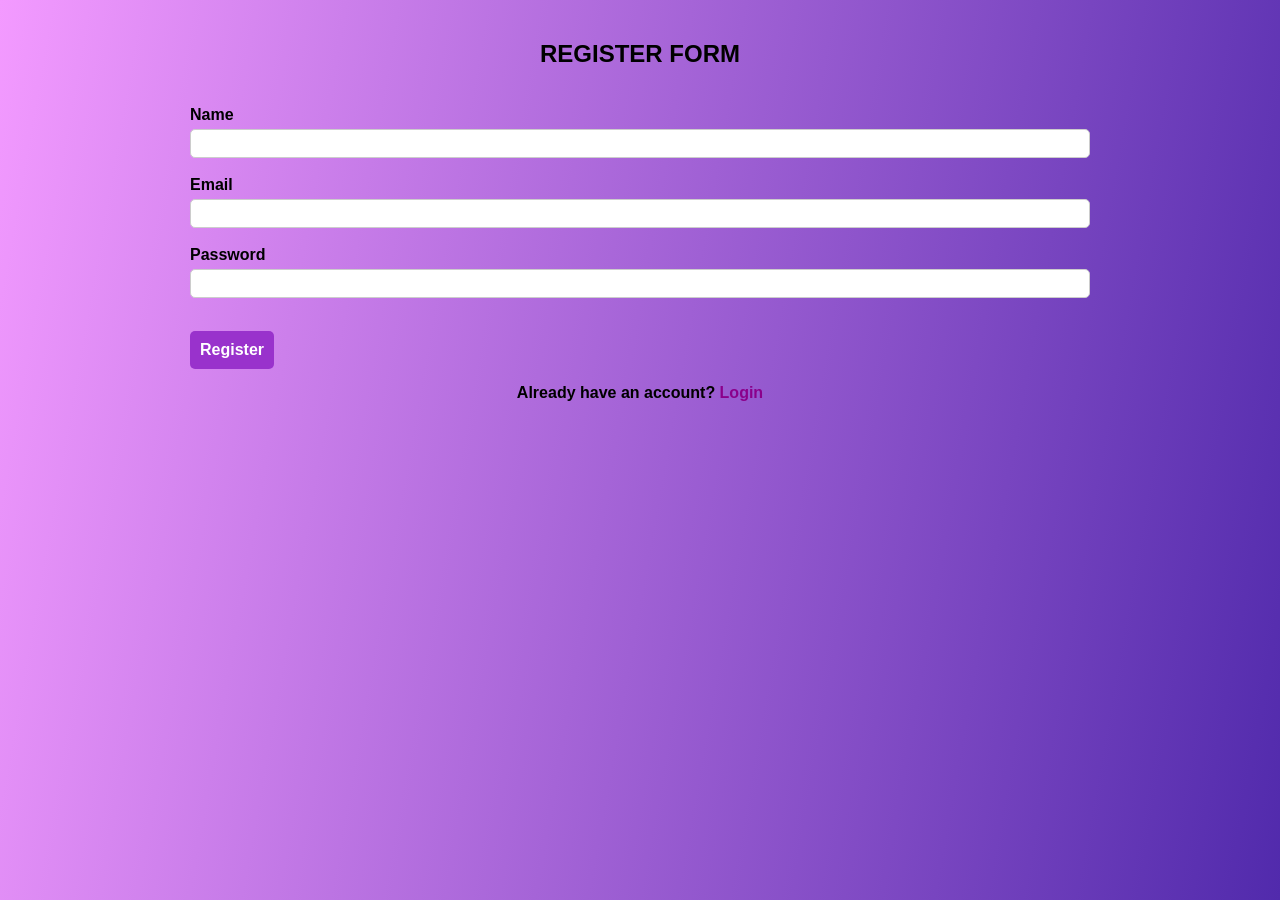
<file: index.html>
<!DOCTYPE html>
<html lang="en">
<head>
    <meta charset="UTF-8">
    <meta name="viewport" content="width=device-width, initial-scale=1.0">
    <title>Register</title>

<link rel="stylesheet" href="style.css">
</head>
<body>
<div class="contain">
<form id="registerForm">
    <h2>REGISTER FORM</h2>
<br>
<label>Name</label><br>
<input type="text" id="name" required>
<br><br>

<label>Email</label><br>
<input type="email"


id="email"
pattern="[a-z0-9._%+-]+@[a-z0-9.-]+\.[a-z]{2,}$"
title="Enter valid email format"
required>
<br><br>

<label>Password</label><br>
<input type="password"
id="password"
pattern="(?=.*[a-z])(?=.*[A-Z])(?=.*\d)(?=.*[@$!%*?&]).{8,}"
title="Password must contain 8 characters with uppercase, lowercase, number and special character"
required>
<br><br>

<button type="submit">Register</button>
<p>Already have an account?
    <a href="login.html">Login</a>
</p>
<script>
    let users=JSON.parse(localStorage.getItem("users"))||[];

    document.getElementById("registerForm").addEventListener("submit",function(e){
    e.preventDefault();
    let name=document.getElementById("name").value;
    let email=document.getElementById("email").value;
    let password=document.getElementById("password").value;
    let exitingUser=users.find(user=> user.email===email);
    if(exitingUser){
        alert("User already exists")
        return;
    }
    let newUser={
        id:Date.now(),
        name:name,
        email:email,
        password:password,
        transactions:[]
    }
    users.push(newUser);
    localStorage.setItem("users", JSON.stringify(users));
     alert("Registration Successful");
    window.location.href = "login.html";

});
</script>
</form>
</div>
</body>
</html>
</file>
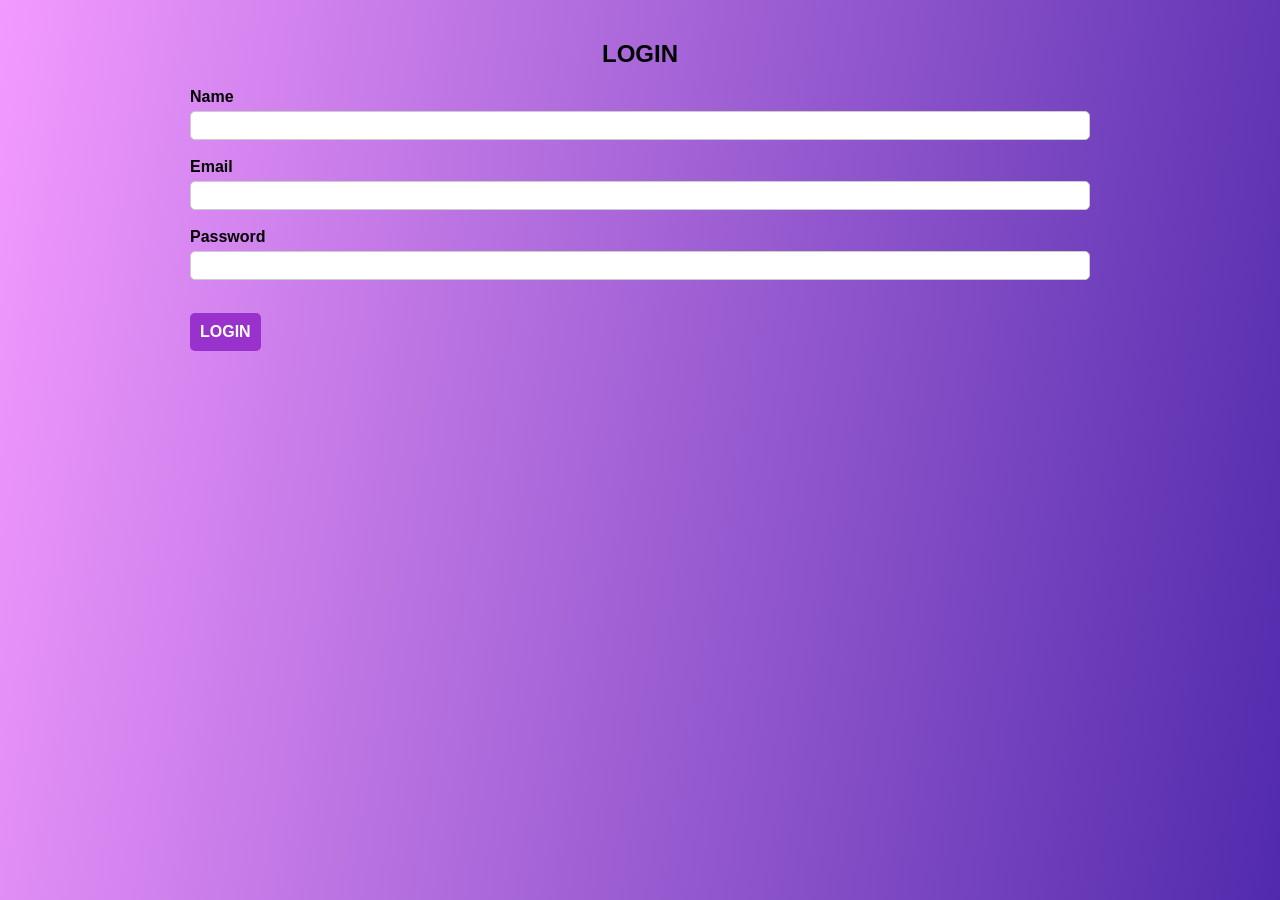
<file: dashboard.html>
<!DOCTYPE html>
<html lang="en">
<head>
<meta charset="UTF-8">
<title>Dashboard</title>
<link rel="stylesheet" href="style.css">
</head>

<body>

<div class="contain">

<div class="topBar">

<div class="userInfo">
    <h3 id="userName"></h3>
    <h3><p id="userEmail"></p></h3>
    <h3>Total Balance : ₹ <span id="balance">0</span></h3>
</div>
<!-- <h3>Total Balance : ₹ <span id="balance">0</span></h3> -->

<input type="date" id="date">

<input type="text" id="title" placeholder="Expense Name (Food / Travel / Shopping)">

<input type="number" id="amount" placeholder="Enter Amount">

<div class="buttonRow">
<button onclick="addIncome()">Add Income</button>
<button onclick="addExpense()">Add Expense</button>
<button onclick="logout()">Logout</button>
</div>
<div class="transactionContainer">

<div class="incomeSection">
<h3>Income</h3>
<ul id="incomeList"></ul>
</div>

<div class="expenseSection">
<h3>Expense</h3>
<ul id="expenseList"></ul>
</div>

</div>
<br><br>

</div>

</div>
<script>
let currentUser = JSON.parse(localStorage.getItem("currentUser"));
if (!currentUser) {
    alert("Please login first");
    window.location.href = "login.html";
}

// Display user info
document.getElementById("userName").innerText = currentUser.name;
document.getElementById("userEmail").innerText = currentUser.email;

// Helper function to update balance and lists
function updateDashboard() {
    let balance = 0;
    const incomeList = document.getElementById("incomeList");
    const expenseList = document.getElementById("expenseList");

    incomeList.innerHTML = "";
    expenseList.innerHTML = "";

    currentUser.transactions.forEach((tx, index) => {

    const li = document.createElement("li");

    li.innerHTML = `
        <p>${tx.date} - ${tx.title} : ₹${tx.amount}</p>
        <button onclick="deleteTransaction(${index})">Delete</button>
    `;

    if (tx.type === "income") {
        incomeList.appendChild(li);
        balance += Number(tx.amount);
    } else if (tx.type === "expense") {
        expenseList.appendChild(li);
        balance -= Number(tx.amount);
    }

});
    document.getElementById("balance").innerText = balance;

    // Update user in localStorage
    let users = JSON.parse(localStorage.getItem("users")) || [];
    const index = users.findIndex(u => u.email === currentUser.email);
    if (index !== -1) {
        users[index] = currentUser;
        localStorage.setItem("users", JSON.stringify(users));
        localStorage.setItem("currentUser", JSON.stringify(currentUser));
    }
}

// Add Income
function addIncome() {
    const title = document.getElementById("title").value.trim();
    const amount = document.getElementById("amount").value.trim();
    const date = document.getElementById("date").value;

    if (!title || !amount || !date) {
        alert("Please fill all fields");
        return;
    }

    currentUser.transactions.push({
        type: "income",
        title: title,
        amount: Number(amount),
        date: date
    });

    // Clear inputs
    document.getElementById("title").value = "";
    document.getElementById("amount").value = "";
    document.getElementById("date").value = "";

    updateDashboard();
}

// Add Expense
function addExpense() {
    const title = document.getElementById("title").value.trim();
    const amount = document.getElementById("amount").value.trim();
    const date = document.getElementById("date").value;

    if (!title || !amount || !date) {
        alert("Please fill all fields");
        return;
    }

    currentUser.transactions.push({
        type: "expense",
        title: title,
        amount: Number(amount),
        date: date
    });

    // Clear inputs
    document.getElementById("title").value = "";
    document.getElementById("amount").value = "";
    document.getElementById("date").value = "";

    updateDashboard();
}

// Logout
function logout() {
    localStorage.removeItem("currentUser");
    window.location.href = "login.html";
}

// Initialize dashboard on page load
updateDashboard();

function deleteTransaction(index){

let confirmDelete = confirm("Delete this transaction?");

if(confirmDelete){

currentUser.transactions.splice(index,1);

updateDashboard();

}

}
</script>
</file>
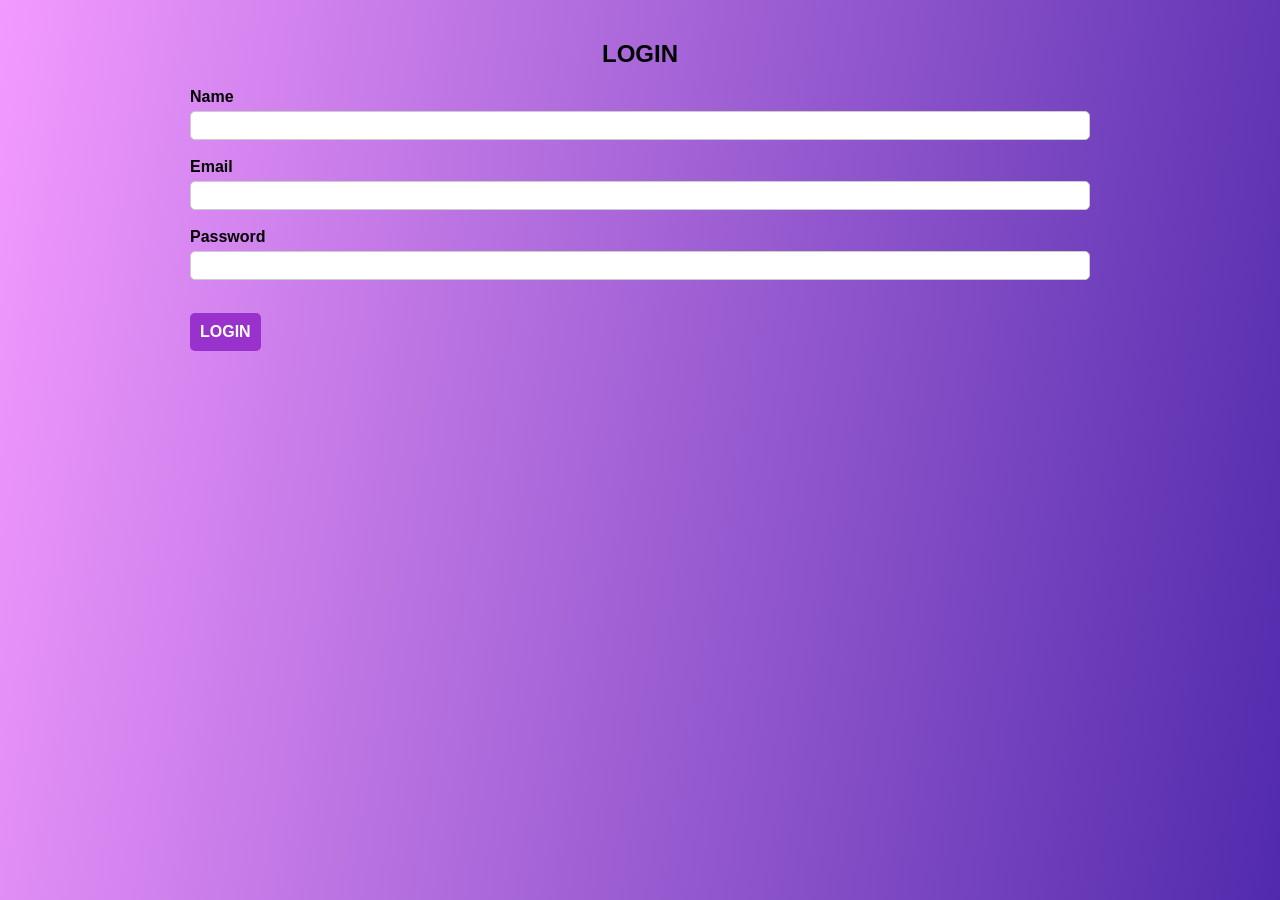
<file: login.html>
<!DOCTYPE html>
<html lang="en">
<head>
    <meta charset="UTF-8">
    <meta name="viewport" content="width=device-width, initial-scale=1.0">
    <title>Login</title>
    <link rel="stylesheet" href="style.css">
</head>
<body>
    <div class="contain">
<form id="login">
    <h2>LOGIN</h2>
    <label>Name</label><br>
    <input type="text" id="name"  required>
    <br><br>
    <label>Email</label><br>
    <input required type="email" id="email">
    <br><br>
    <label>Password</label><br>
    <input required type="password" id="password">
<br><br>
<button>LOGIN</button>
<script>
    let users=JSON.parse(localStorage.getItem("users"))||[]
    document.getElementById("login").addEventListener("submit",function(e){
        e.preventDefault();
        let name=document.getElementById("name").value;
        let email=document.getElementById("email").value;
        let password=document.getElementById("password").value;
        let user =users.find(u=>u.email===email&& u.password===password)
if(user){
    alert("Login successfully")

localStorage.setItem("currentUser",JSON.stringify(user))
window.location.href = "dashboard.html"
    }
    else{
alert("Invalid Email or Password")
    }
    })
    console.log(users);
    
</script>
</form>
</div>
</body>
</html>
</file>
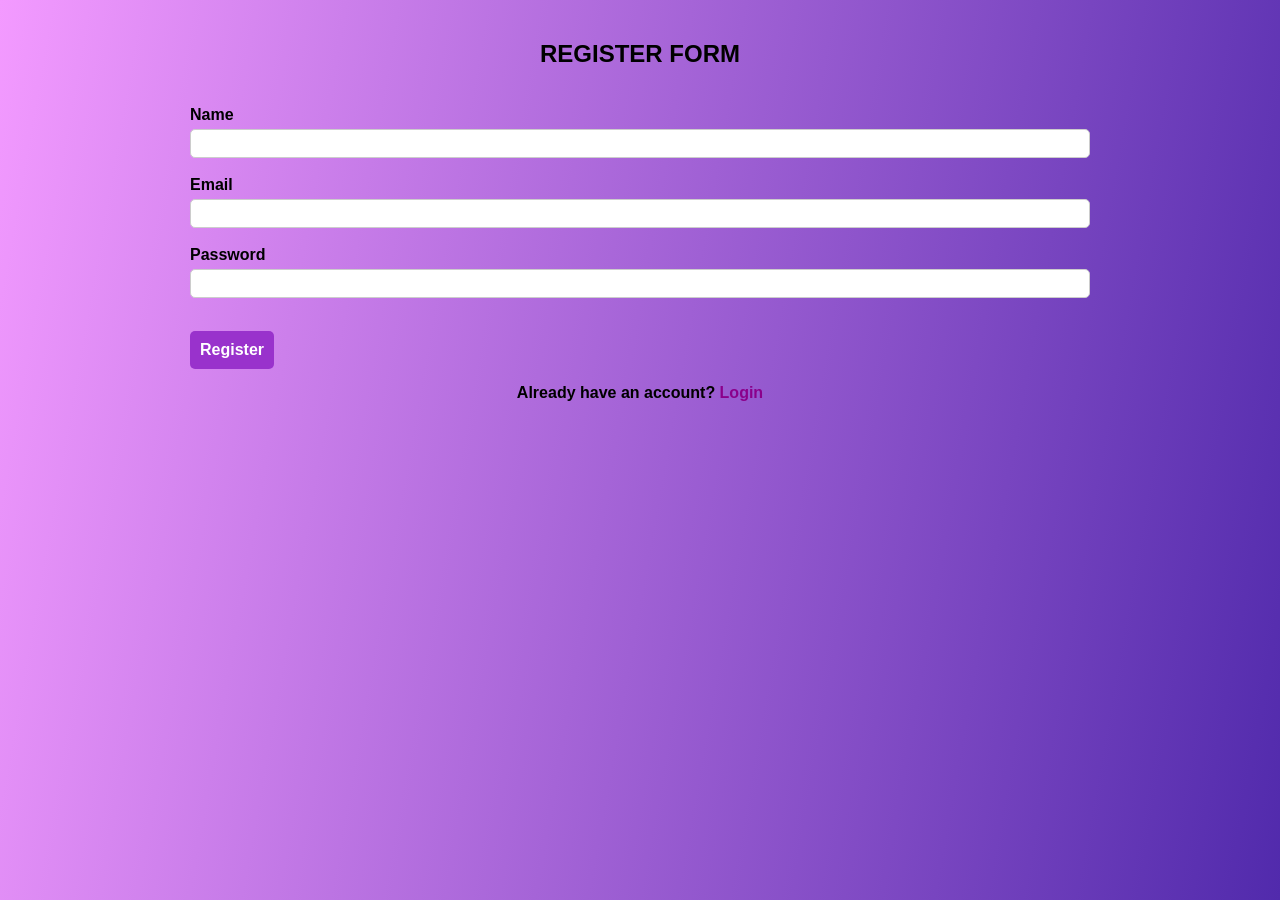
<file: register.html>
<!DOCTYPE html>
<html lang="en">
<head>
    <meta charset="UTF-8">
    <meta name="viewport" content="width=device-width, initial-scale=1.0">
    <title>Register</title>

<link rel="stylesheet" href="style.css">
</head>
<body>
<div class="contain">
<form id="registerForm">
    <h2>REGISTER FORM</h2>
<br>
<label>Name</label><br>
<input type="text" id="name" required>
<br><br>

<label>Email</label><br>
<input type="email"


id="email"
pattern="[a-z0-9._%+-]+@[a-z0-9.-]+\.[a-z]{2,}$"
title="Enter valid email format"
required>
<br><br>

<label>Password</label><br>
<input type="password"
id="password"
pattern="(?=.*[a-z])(?=.*[A-Z])(?=.*\d)(?=.*[@$!%*?&]).{8,}"
title="Password must contain 8 characters with uppercase, lowercase, number and special character"
required>
<br><br>

<button type="submit">Register</button>
<p>Already have an account?
    <a href="login.html">Login</a>
</p>
<script>
    let users=JSON.parse(localStorage.getItem("users"))||[];

    document.getElementById("registerForm").addEventListener("submit",function(e){
    e.preventDefault();
    let name=document.getElementById("name").value;
    let email=document.getElementById("email").value;
    let password=document.getElementById("password").value;
    let exitingUser=users.find(user=> user.email===email);
    if(exitingUser){
        alert("User already exists")
        return;
    }
    let newUser={
        id:Date.now(),
        name:name,
        email:email,
        password:password,
        transactions:[]
    }
    users.push(newUser);
    localStorage.setItem("users", JSON.stringify(users));
     alert("Registration Successful");
    window.location.href = "login.html";

});
</script>
</form>
</div>
</body>
</html>
</file>
<file: style.css>
*{
    margin: 0;
    padding: 0;
    box-sizing: border-box;
    font-family: sans-serif;
}

.userInfo{
display:flex;
justify-content:space-between;
align-items:center;
flex-wrap:wrap;
margin-bottom:20px;
color:black;
}

#userName{
font-size:22px;
font-weight:bold;
}

#userEmail{
width:100%;
margin-top:5px;
}
body{
min-height:100vh;
display:flex;
justify-content:center;
align-items:flex-start;   /* change this */
padding-top:40px;
background: linear-gradient(100deg,#f39aff,#512aac);
}

.contain{
width:900px;
max-width:95%;
}

.contain h2,h3{
    text-align: center;
    margin-bottom: 20px;
}

label{
    font-weight: bold;
}
input{
    width: 100%;
    padding: 5px;
    margin-top: 5px;
    border:1px solid #ccc;
    border-radius: 5px;
    font-size: 15px;
}
input:focus{
    outline: none;
    border-color: darkcyan;
}

button{
padding: 10px;
background-color: darkorchid;
color: white;
border: none;
border-radius: 5px;
font-size: 16px;
cursor: pointer;
margin-top: 15px;
font-weight: bold;
width:auto;   /* change this */
}

button:hover{
    background-color:rgb(255, 0, 242);
    color: white;
}
p{
    text-align: center;
    margin-top: 15px;
font-weight: bold;
}
a{
    color: darkmagenta;
    text-decoration: none;
    
}

.lists{
display:flex;
justify-content:space-between;
gap:40px;
margin-top:20px;
}


.topBar{
width:900px;
max-width:95%;
margin:auto;
}

.transactionContainer{
display:flex;
gap:40px;
justify-content:center;
align-items:flex-start;
}


ul{
list-style:none;
padding:0;
}

li{
background: white;
border: 2px solid rgb(218, 214, 214);
/* box-shadow: 0 2px 6px; */
box-shadow:0 2px 6px rgba(0,0,0,0.1);
padding:15px;
margin-bottom:10px;
border-radius:10px;
display:flex;
flex-direction:column;
align-items:center;   /* center everything */
text-align:center;
}

li p{
margin:2px 0;
}

li button{
background:#ff4d4d;
color:white;
border:none;
padding:5px 10px;
border-radius:5px;
cursor:pointer;
margin-top:5px;
}

li button:hover{
background:#ff0000;
}/* Make buttons full width */

.topBar button {
    width: auto;       /* full width */
    padding: 10px 15px;     /* more clickable area */
    margin: 5px 0;     /* spacing between buttons */
    border: none;
    border-radius: 5px;
    background: #8e44ad;   /* purple button color */
    color: white;
    font-size: 16px;
    cursor: pointer;
    transition: background 0.3s;
}

.topBar button:hover {
    background: #732d91;   /* darker purple on hover */
}

/* Optional: style inputs same width as buttons */
.topBar input {
    width: 100%;
    padding: 10px;
    margin: 8px 0;
    border-radius: 5px;
    border: 1px solid #ccc;
    box-sizing: border-box;
}

.incomeSection,
.expenseSection{
flex:1;
max-height:300px;
overflow-y:auto;
padding:0px;
border-radius:10px;
background:white;
position:relative;
}

.incomeSection h3,
.expenseSection h3{
position: sticky;
top: 0;
background: white;
margin:0;
padding:10px;
width:100%;
z-index:100;
border-bottom:1px solid #ddd;
}

.buttonRow{
display:flex;
justify-content:center;
gap:20px;
margin-top:20px;
}

.buttonRow button{
width:auto;
padding:12px 25px;
}
</file>
